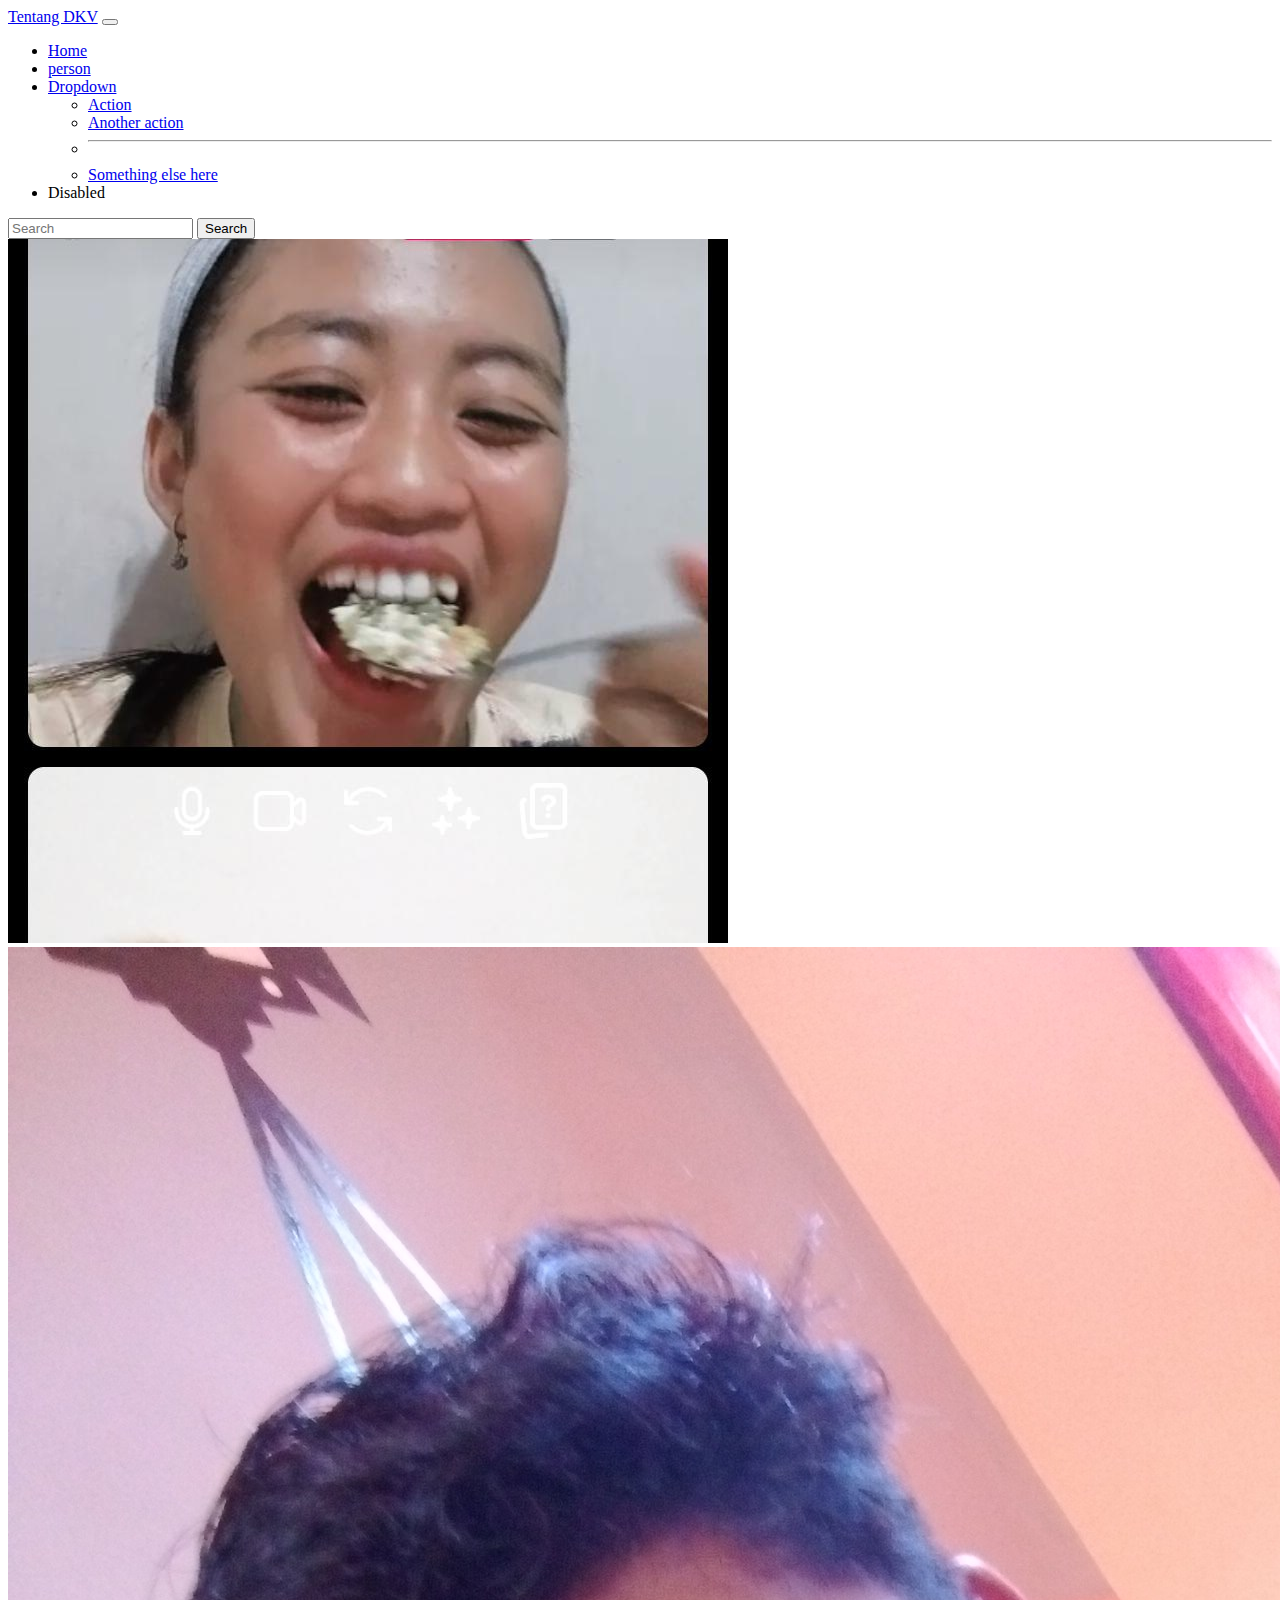
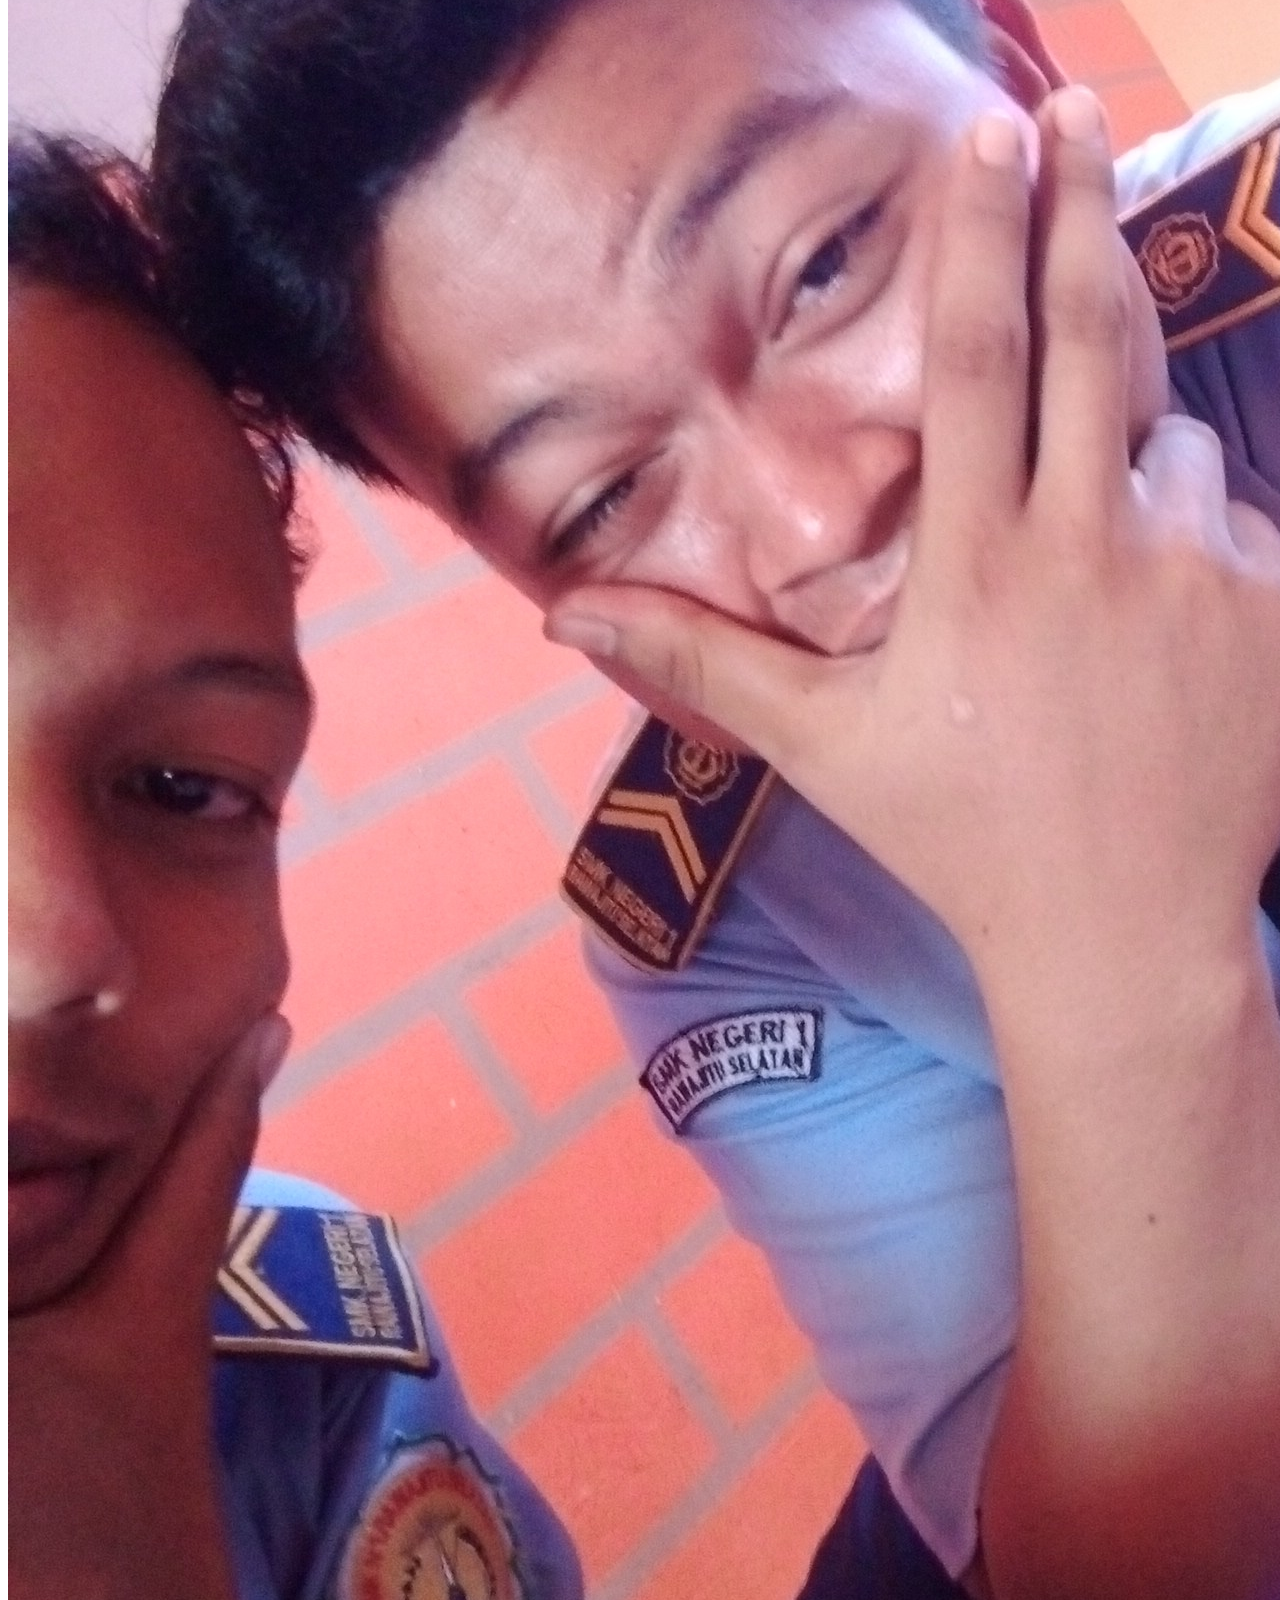
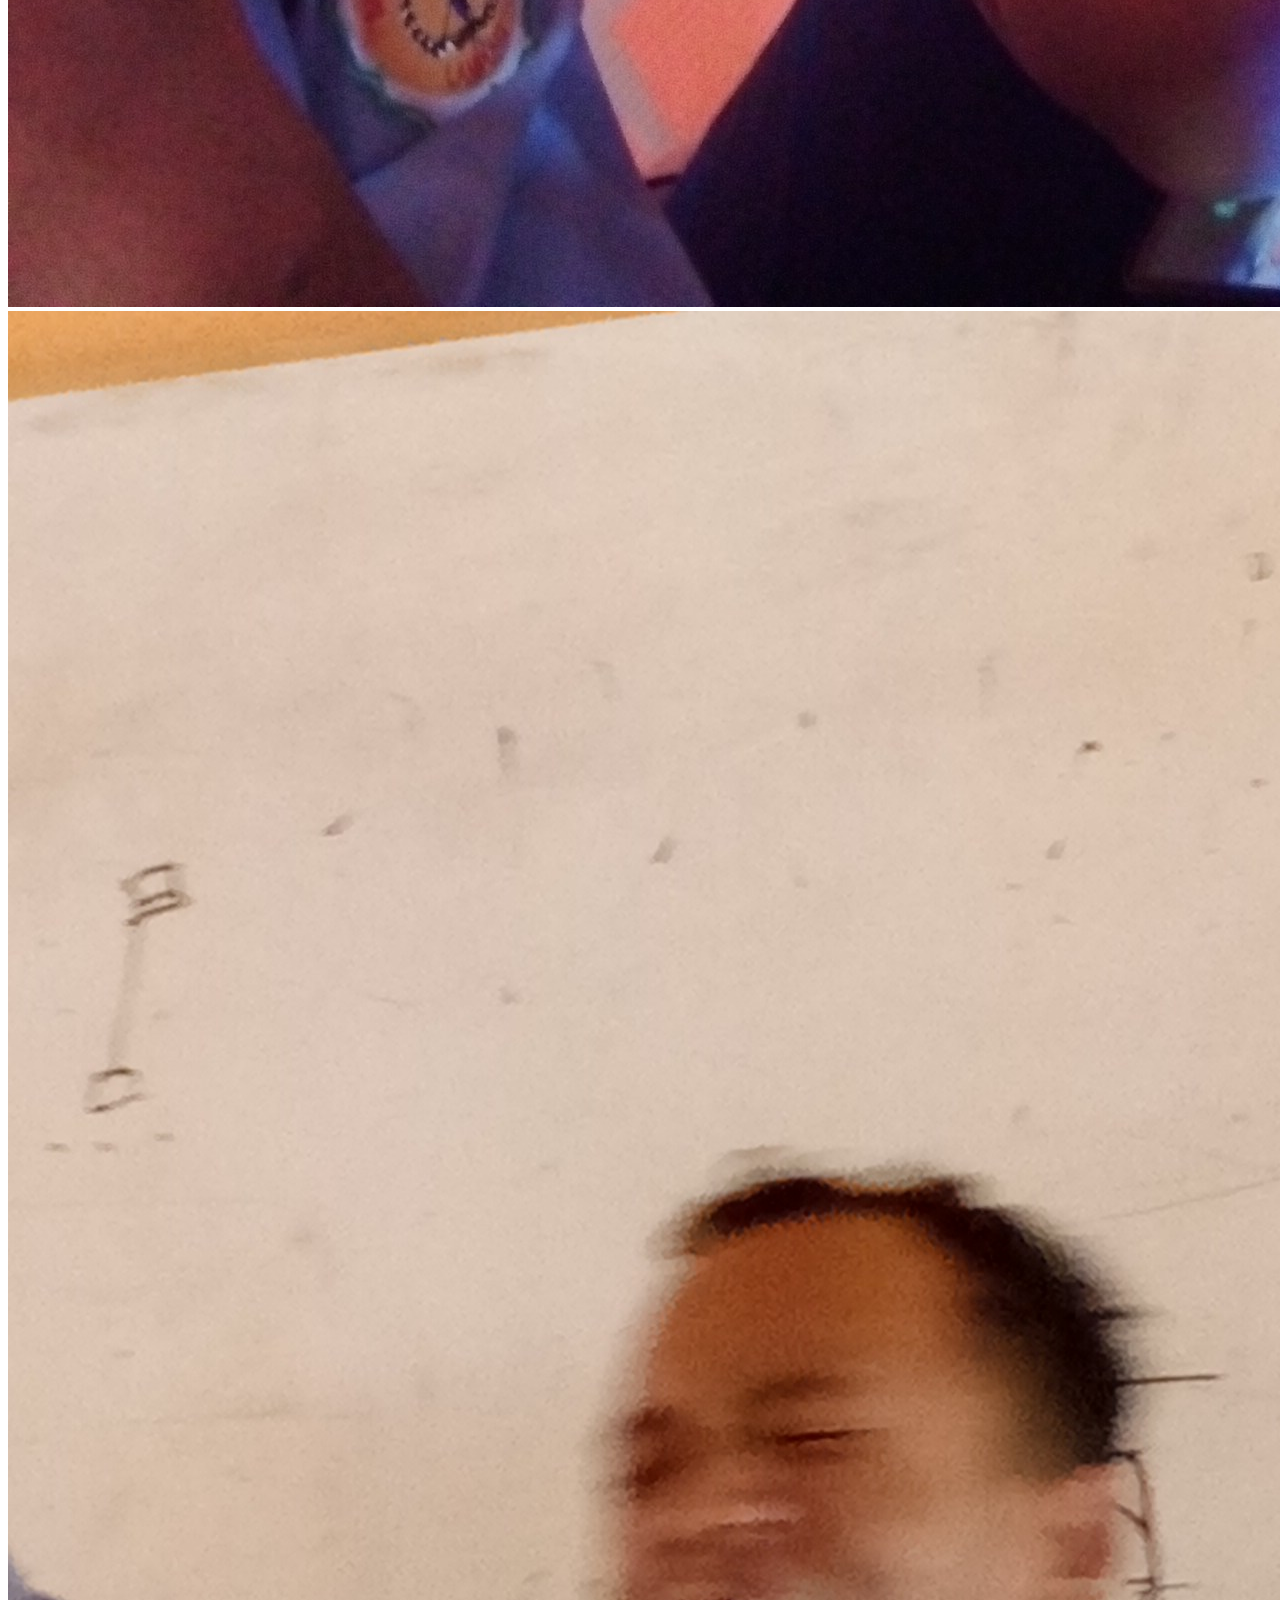
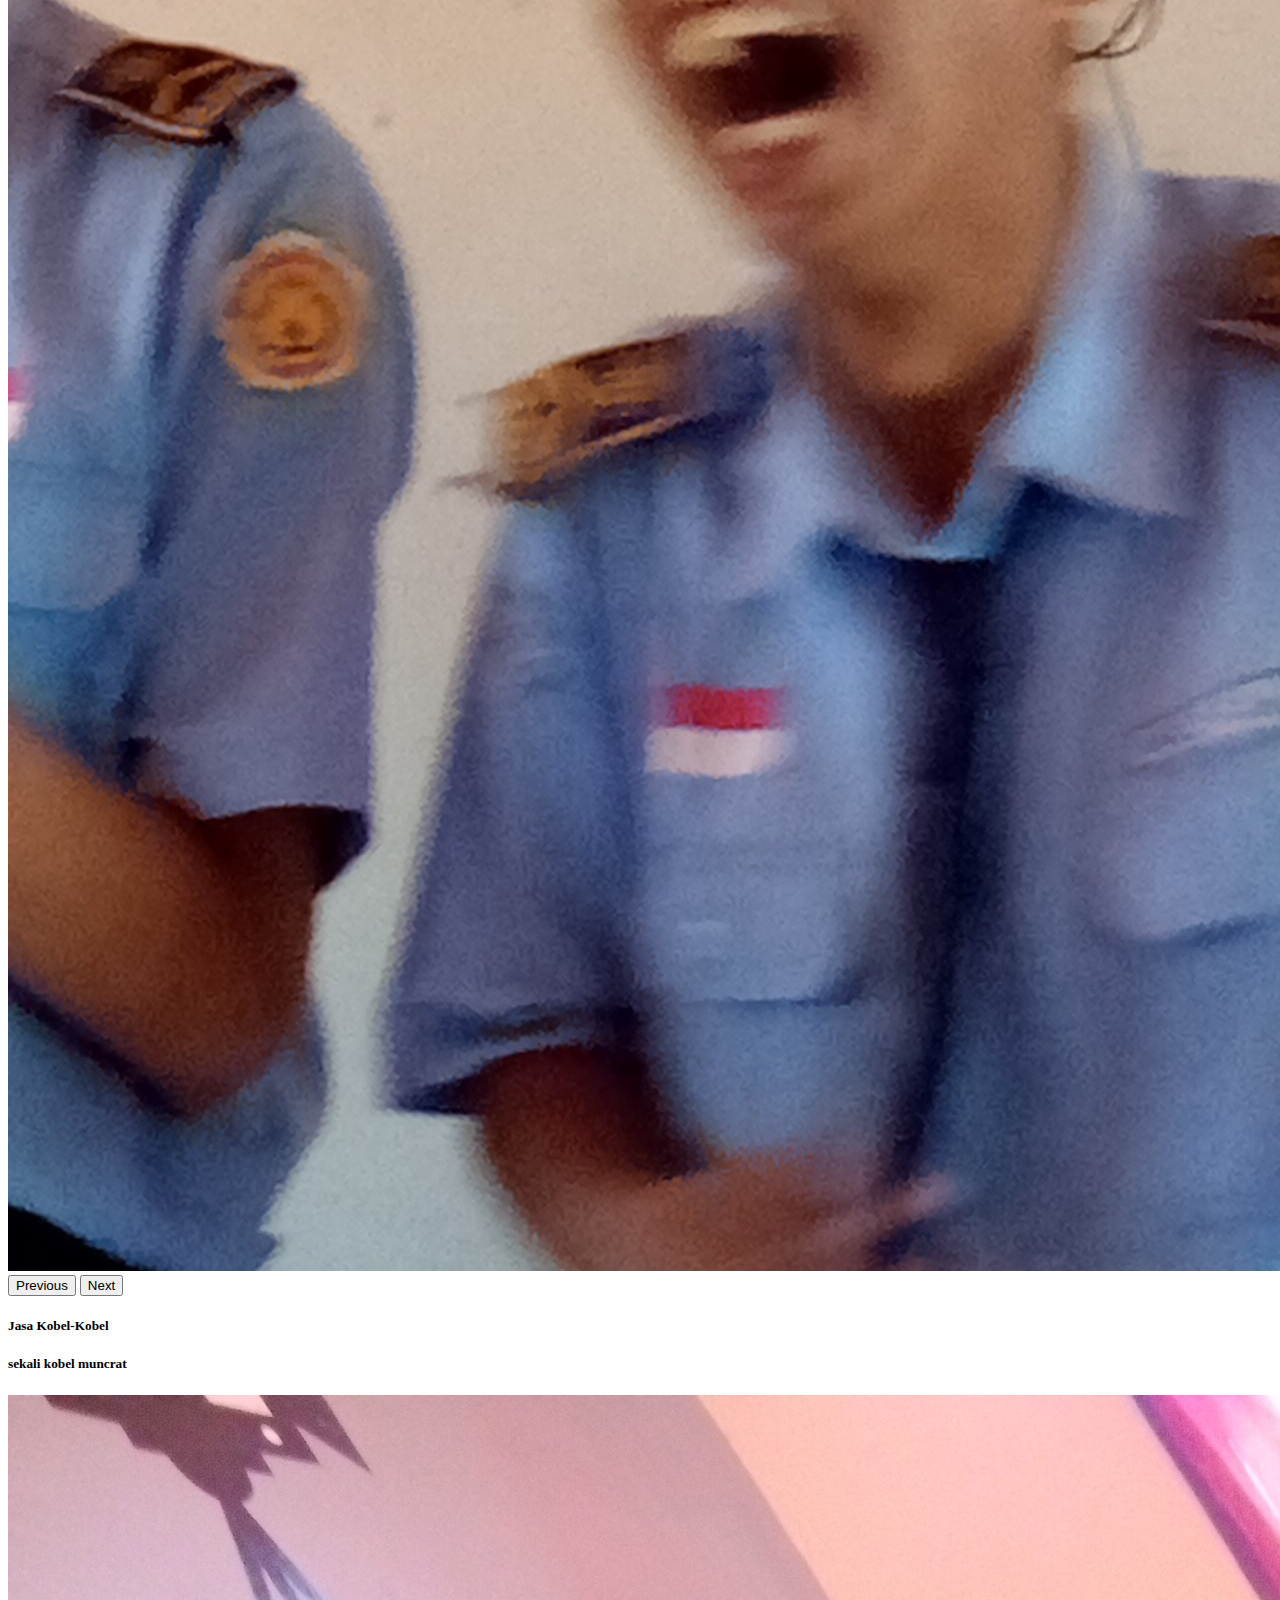
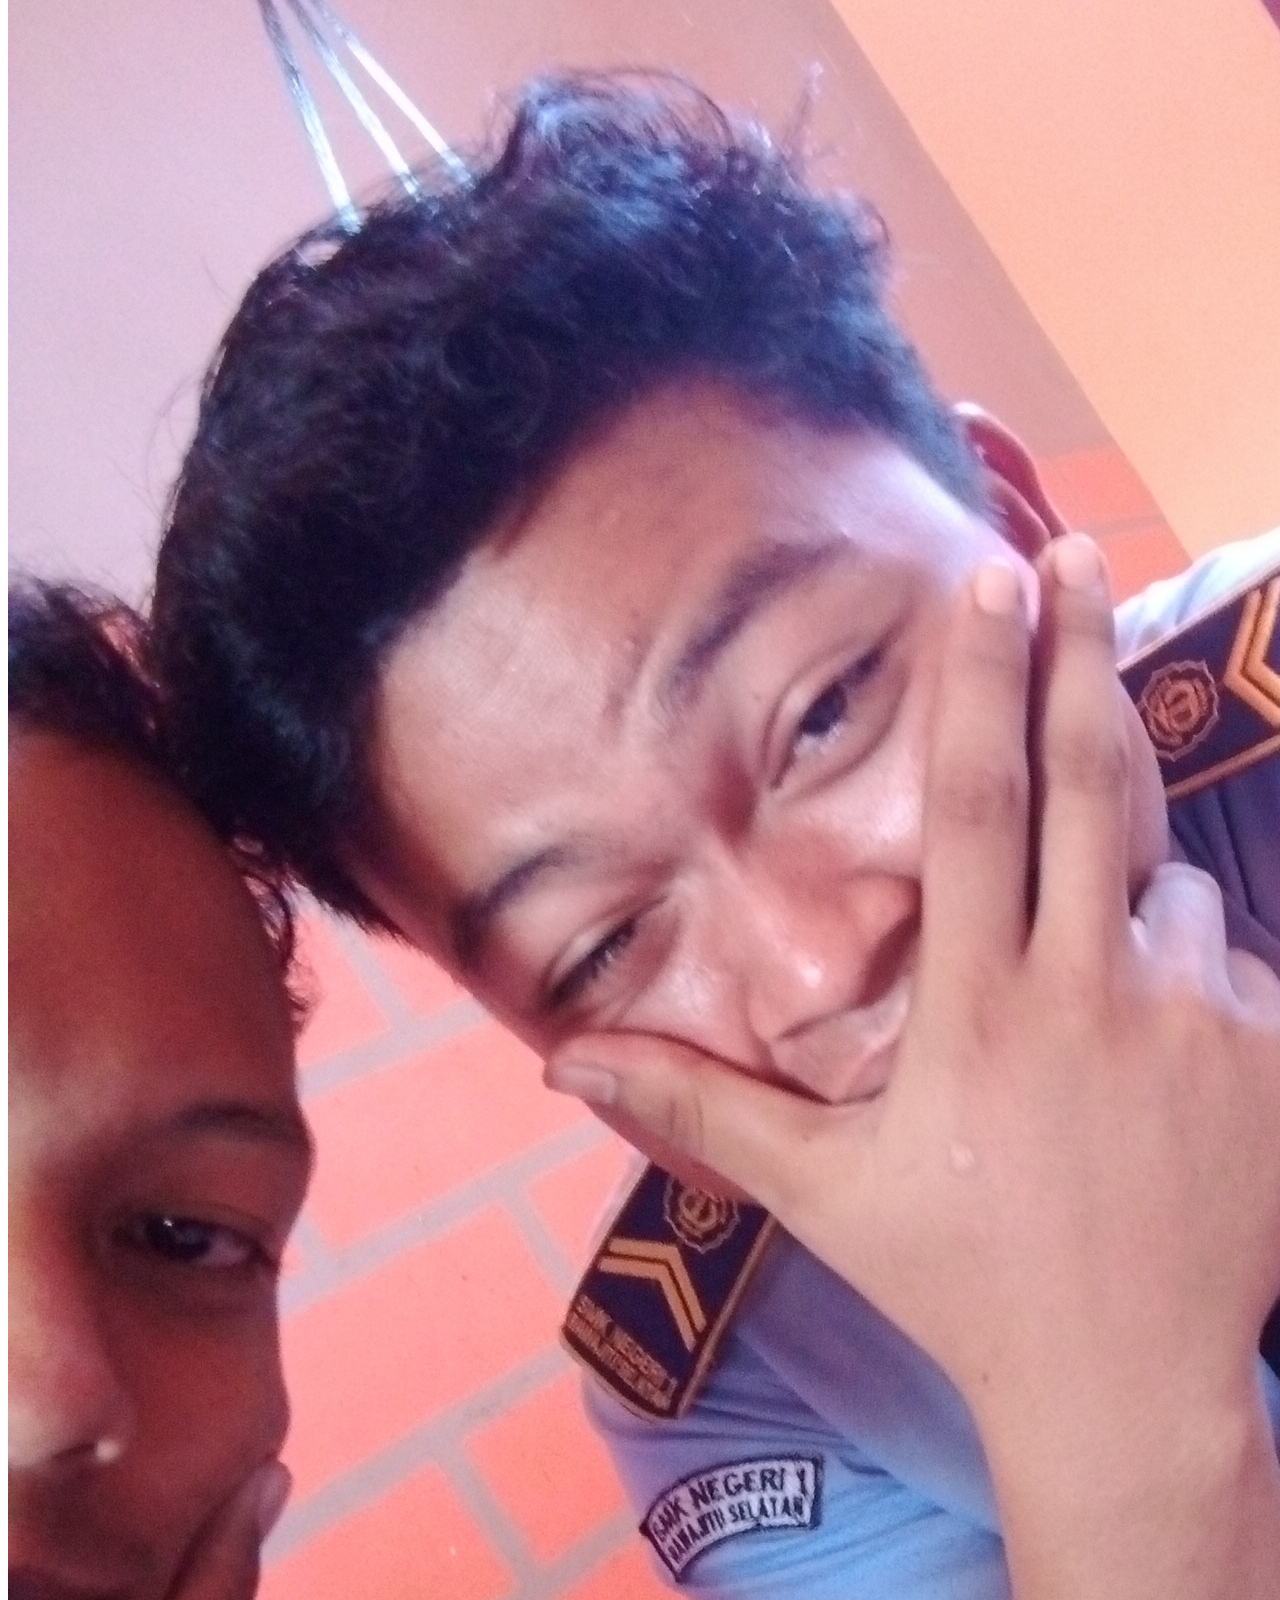
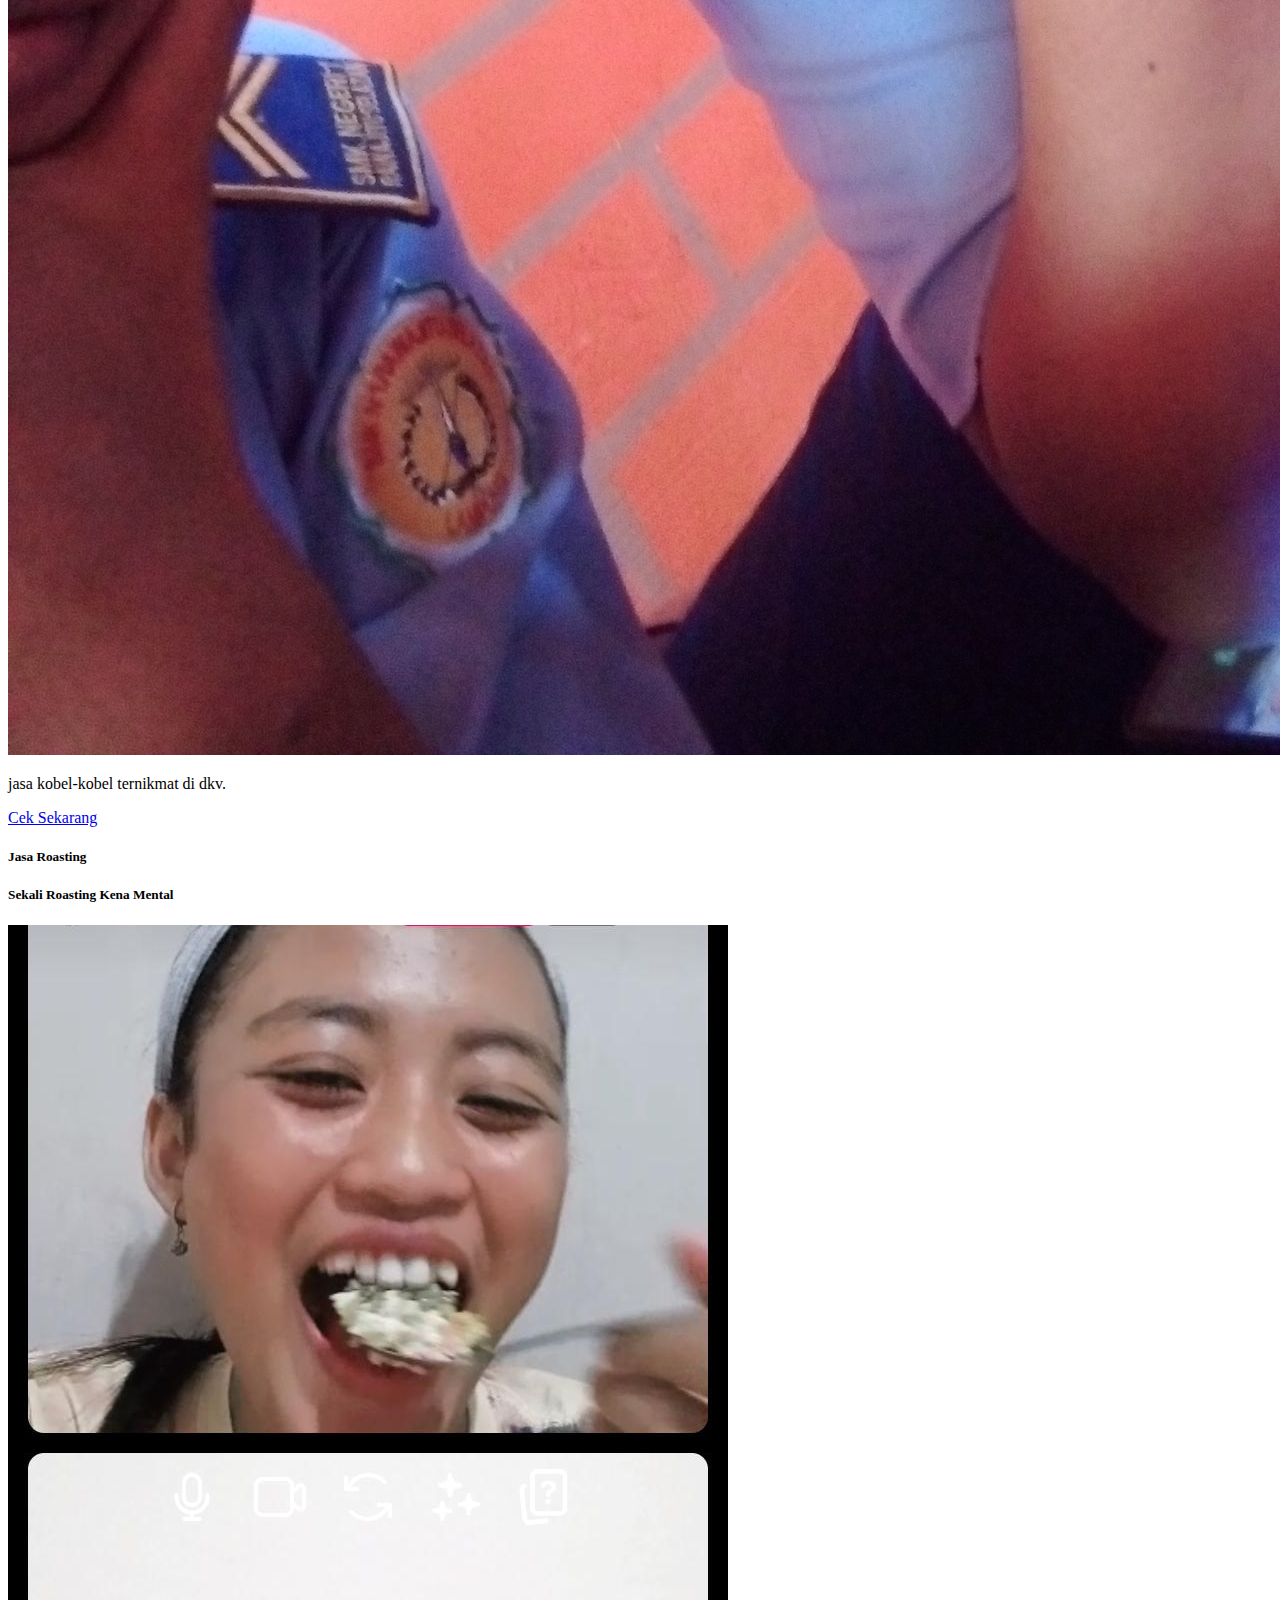
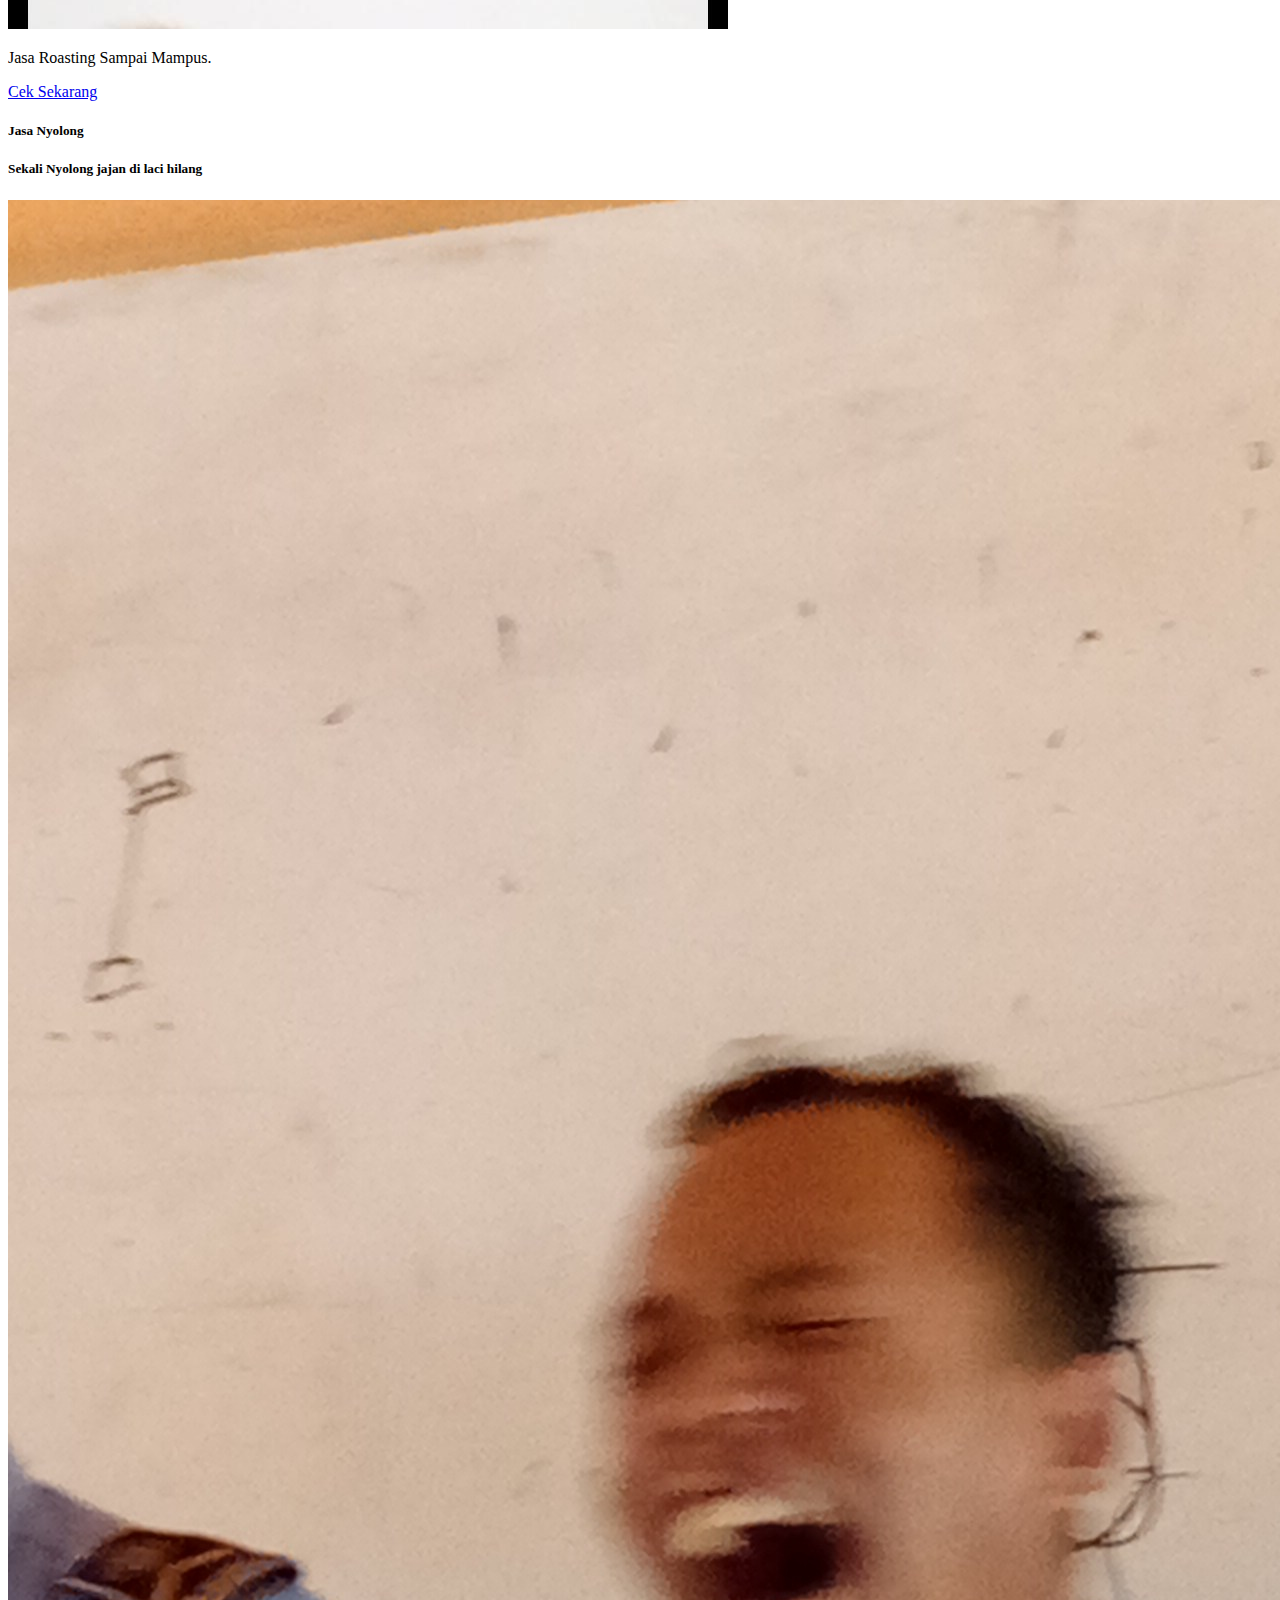
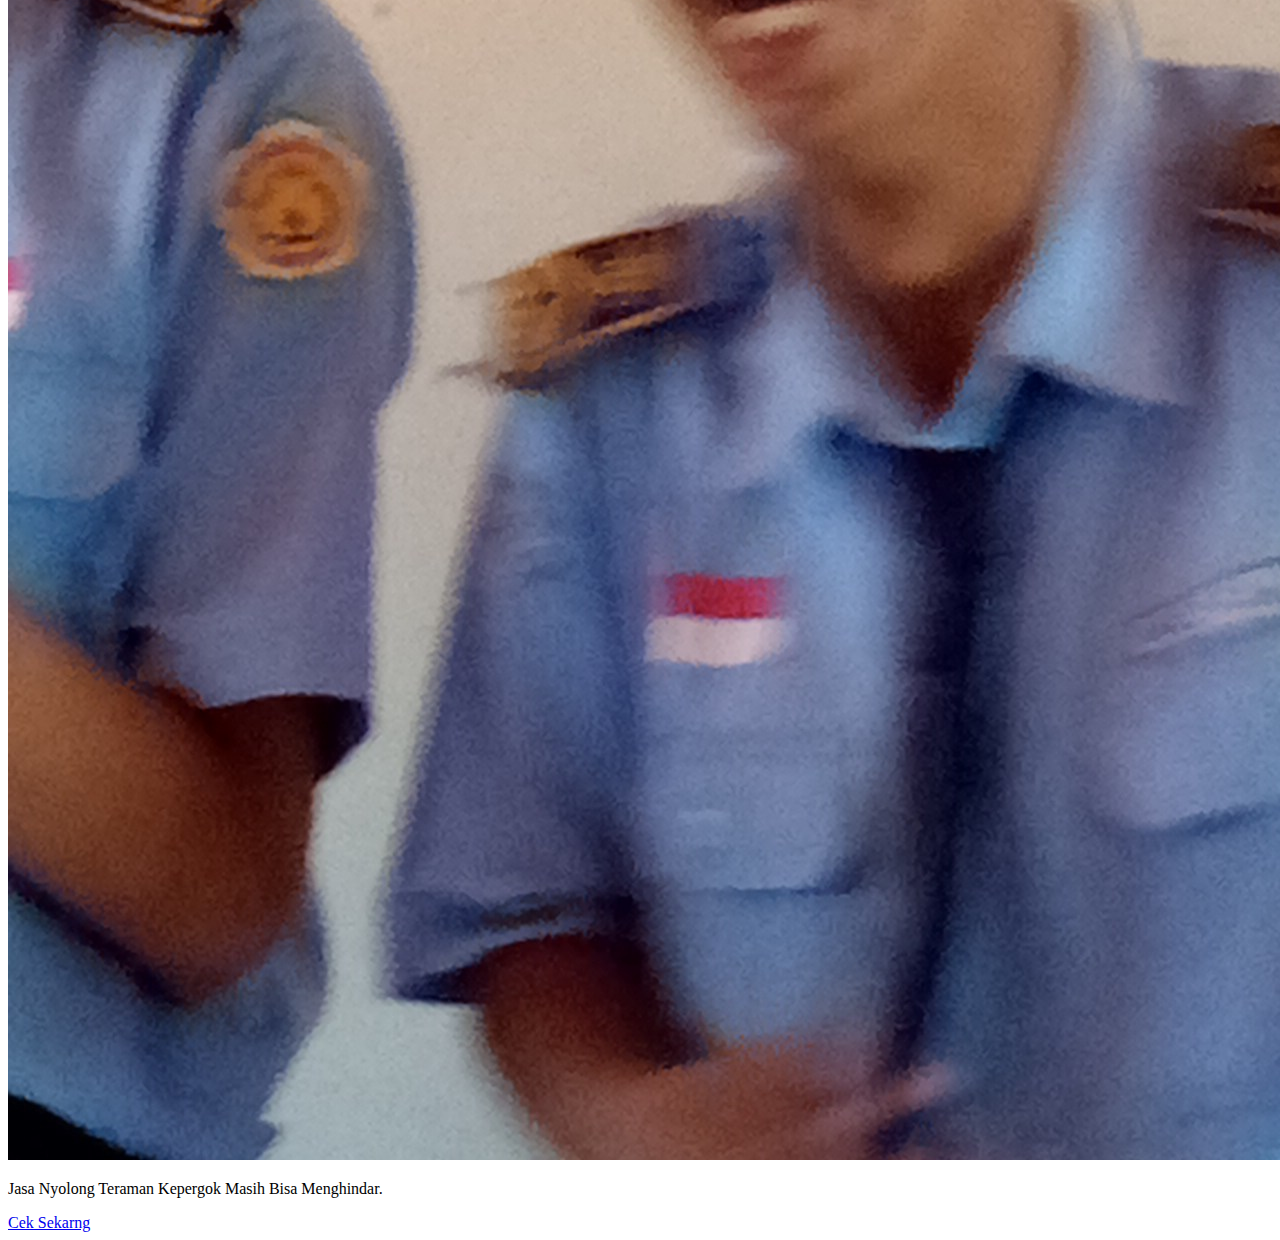
<file: sesi-3/index.html>
<!DOCTYPE html>
<html lang="en">

<head>
    <meta charset="UTF-8">
    <meta http-equiv="X-UA-Compatible" content="IE-Edge">    
    <meta name="viewport" content="width=device-width, initial-scale=1.0">
    <title>Document</title>
    <link rel="stylsheet" href="style.css" />
    <link href="https://cdn.jsdelivr.net/npm/bootstrap@5.3.2/dist/css/bootstrap.min.css" rel="stylesheet"
        integrity="sha384-T3c6CoIi6uLrA9TneNEoa7RxnatzjcDSCmG1MXxSR1GAsXEV/Dwwykc2MPK8M2HN" crossorigin="anonymous">
</head>

<body>
    <div>
        <!-- ini navbar-->
        <nav class="navbar navbar-light bg-light">
            <nav class="navbar navbar-expand-lg bg-body-tertiary">
                <div class="container-fluid">
                    <a class="navbar-brand" href="#">Tentang DKV</a>
                    <button class="navbar-toggler" type="button" data-bs-toggle="collapse"
                        data-bs-target="#navbarSupportedContent" aria-controls="navbarSupportedContent"
                        aria-expanded="false" aria-label="Toggle navigation">
                        <span class="navbar-toggler-icon"></span>
                    </button>
                    <div class="collapse navbar-collapse" id="navbarSupportedContent">
                        <ul class="navbar-nav me-auto mb-2 mb-lg-0">
                            <li class="nav-item">
                                <a class="nav-link active" aria-current="page" href="#">Home</a>
                            </li>
                            <li class="nav-item">
                                <a class="nav-link" href="#">person</a>
                            </li>
                            <li class="nav-item dropdown">
                                <a class="nav-link dropdown-toggle" href="#" role="button" data-bs-toggle="dropdown"
                                    aria-expanded="false">
                                    Dropdown
                                </a>
                                <ul class="dropdown-menu">
                                    <li><a class="dropdown-item" href="#">Action</a></li>
                                    <li><a class="dropdown-item" href="#">Another action</a></li>
                                    <li>
                                        <hr class="dropdown-divider">
                                    </li>
                                    <li><a class="dropdown-item" href="#">Something else here</a></li>
                                </ul>
                            </li>
                            <li class="nav-item">
                                <a class="nav-link disabled" aria-disabled="true">Disabled</a>
                            </li>
                        </ul>
                        <form class="d-flex" role="search">
                            <input class="form-control me-2" type="search" placeholder="Search" aria-label="Search">
                            <button class="btn btn-outline-success" type="submit">Search</button>
                        </form>
                    </div>
                </div>
            </nav>
            <!-- navbar end -->
                 <!-- carousel -->
                 <div>
                    <div id="carouselExample" class="carousel slide">
                        <div class="carousel-inner">
                          <div class="carousel-item active">
                            <img src="1.jpg" class="d-block w-150" alt="...">
                          </div>
                          <div class="carousel-item">
                            <img src="2.jpg" class="d-block w-150" alt="...">
                          </div>
                          <div class="carousel-item">
                            <img src="3.jpg" class="d-block w-150" alt="...">
                          </div>
                        </div>
                        <button class="carousel-control-prev" type="button" data-bs-target="#carouselExample" data-bs-slide="prev">
                          <span class="carousel-control-prev-icon" aria-hidden="true"></span>
                          <span class="visually-hidden">Previous</span>
                        </button>
                        <button class="carousel-control-next" type="button" data-bs-target="#carouselExample" data-bs-slide="next">
                          <span class="carousel-control-next-icon" aria-hidden="true"></span>
                          <span class="visually-hidden">Next</span>
                        </button>
                      </div>
                </div>
                <!-- caourosel end-->

            <!-- ini produk awal-->
            <div class="margin mt-2">
                <div class="row">
                    <div class="card col-sm-6">
                        <h5 class="card-header">Jasa Kobel-Kobel</h5>
                        <div class="card-body">
                            <h5 class="card-title">sekali kobel muncrat</h5>
                            <img src="2.jpg" class="img-thumbnail" alt="...">
                            <p class="card-text">jasa kobel-kobel ternikmat di dkv.
                            </p>
                            <a href="#" class="btn btn-primary">Cek Sekarang</a>
                        </div>
                    </div>
                    <div class="card col-sm-6">
                        <h5 class="card-header">Jasa Roasting</h5>
                        <div class="card-body">
                            <h5 class="card-title">Sekali Roasting Kena Mental</h5>
                            <img src="1.jpg" class="img-thumbnail" alt="...">
                            <p class="card-text">Jasa Roasting Sampai Mampus.
                            </p>
                            <a href="#" class="btn btn-primary">Cek Sekarang</a>
                        </div>
                    </div>
                    <div class="card col-sm-6">
                        <h5 class="card-header">Jasa Nyolong</h5>
                        <div class="card-body">
                            <h5 class="card-title">Sekali Nyolong jajan di laci hilang </h5>
                            <img src="3.jpg" class="img-thumbnail" alt="...">
                            <p class="card-text">Jasa Nyolong Teraman Kepergok Masih Bisa Menghindar.
                            </p>
                            <a href="#" class="btn btn-primary">Cek Sekarng</a>
                        </div>
                    </div>
                </div>
            </div>


            <!-- ini produk and-->
       
    </div>


    <script src="https://cdn.jsdelivr.net/npm/bootstrap@5.3.2/dist/js/bootstrap.bundle.min.js"
        integrity="sha384-C6RzsynM9kWDrMNeT87bh95OGNyZPhcTNXj1NW7RuBCsyN/o0jlpcV8Qyq46cDfL"
        crossorigin="anonymous"></script>
</body>

</html>
</file>
